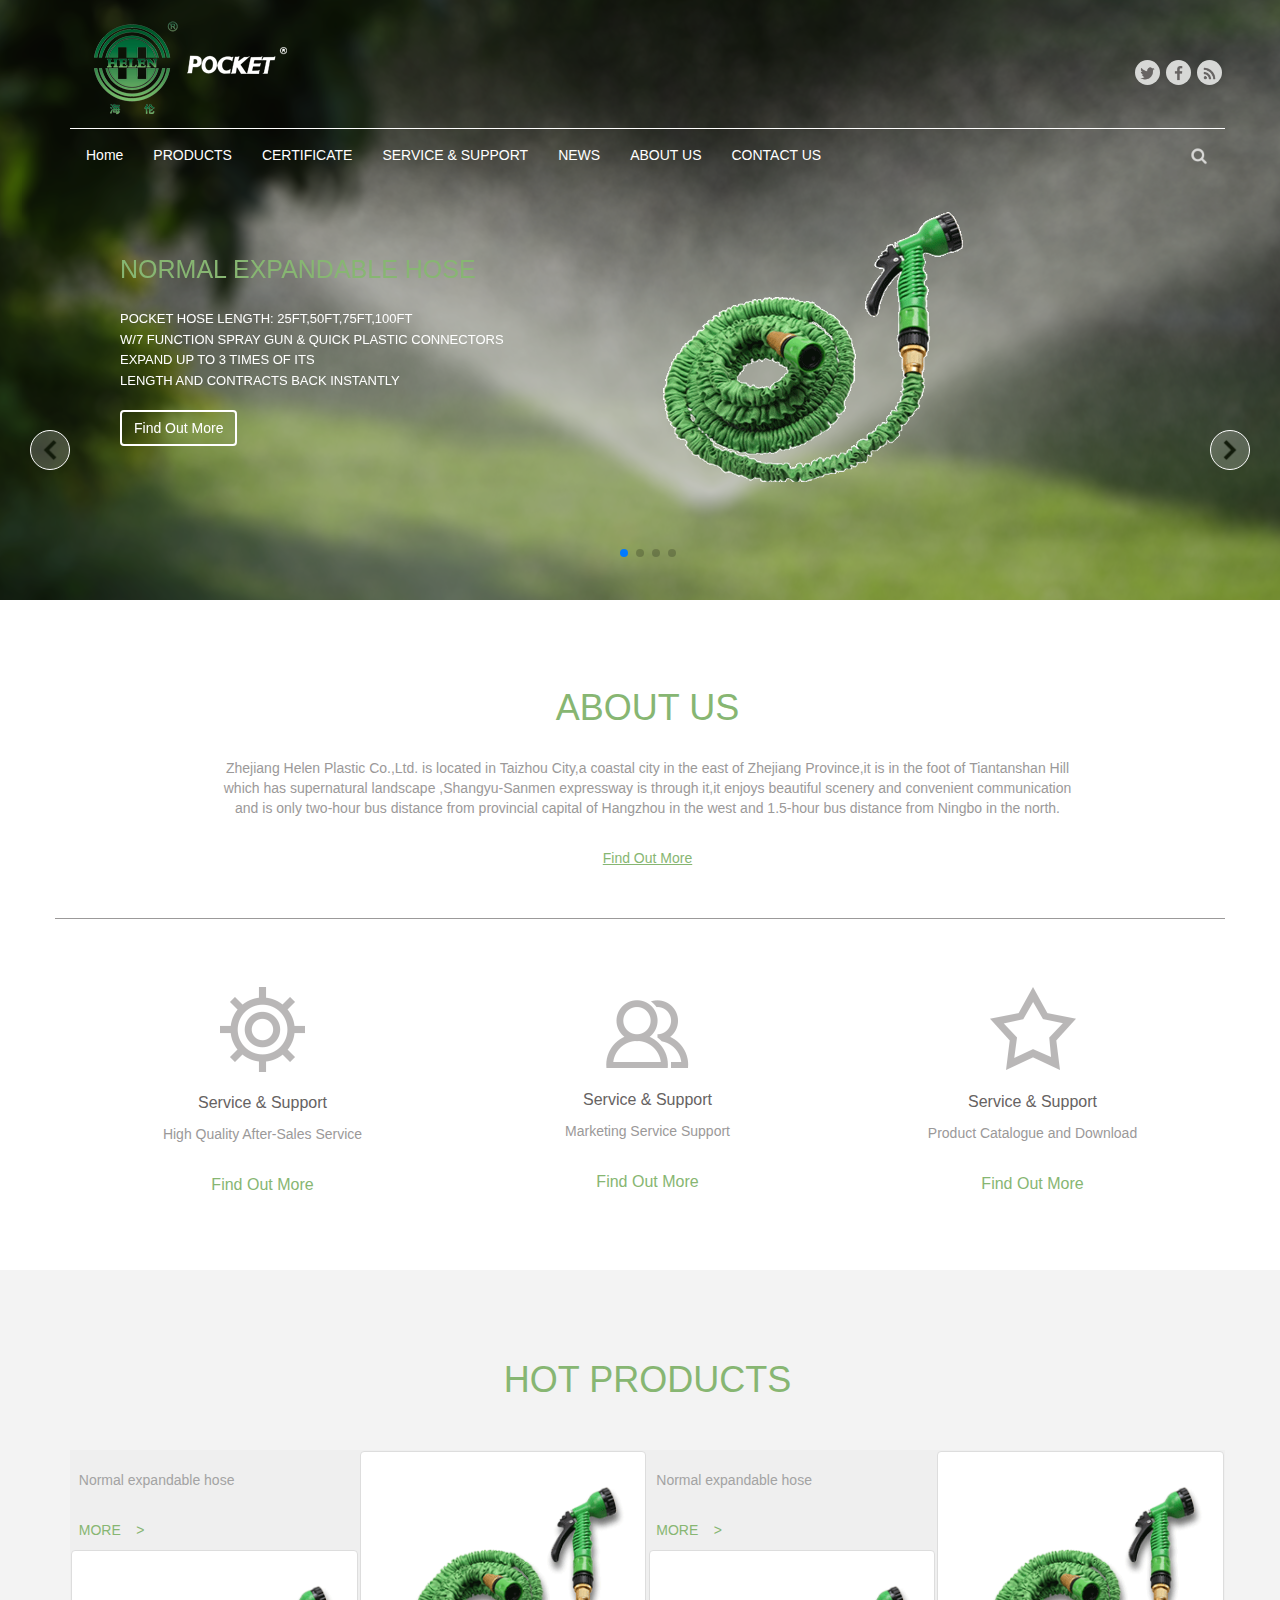
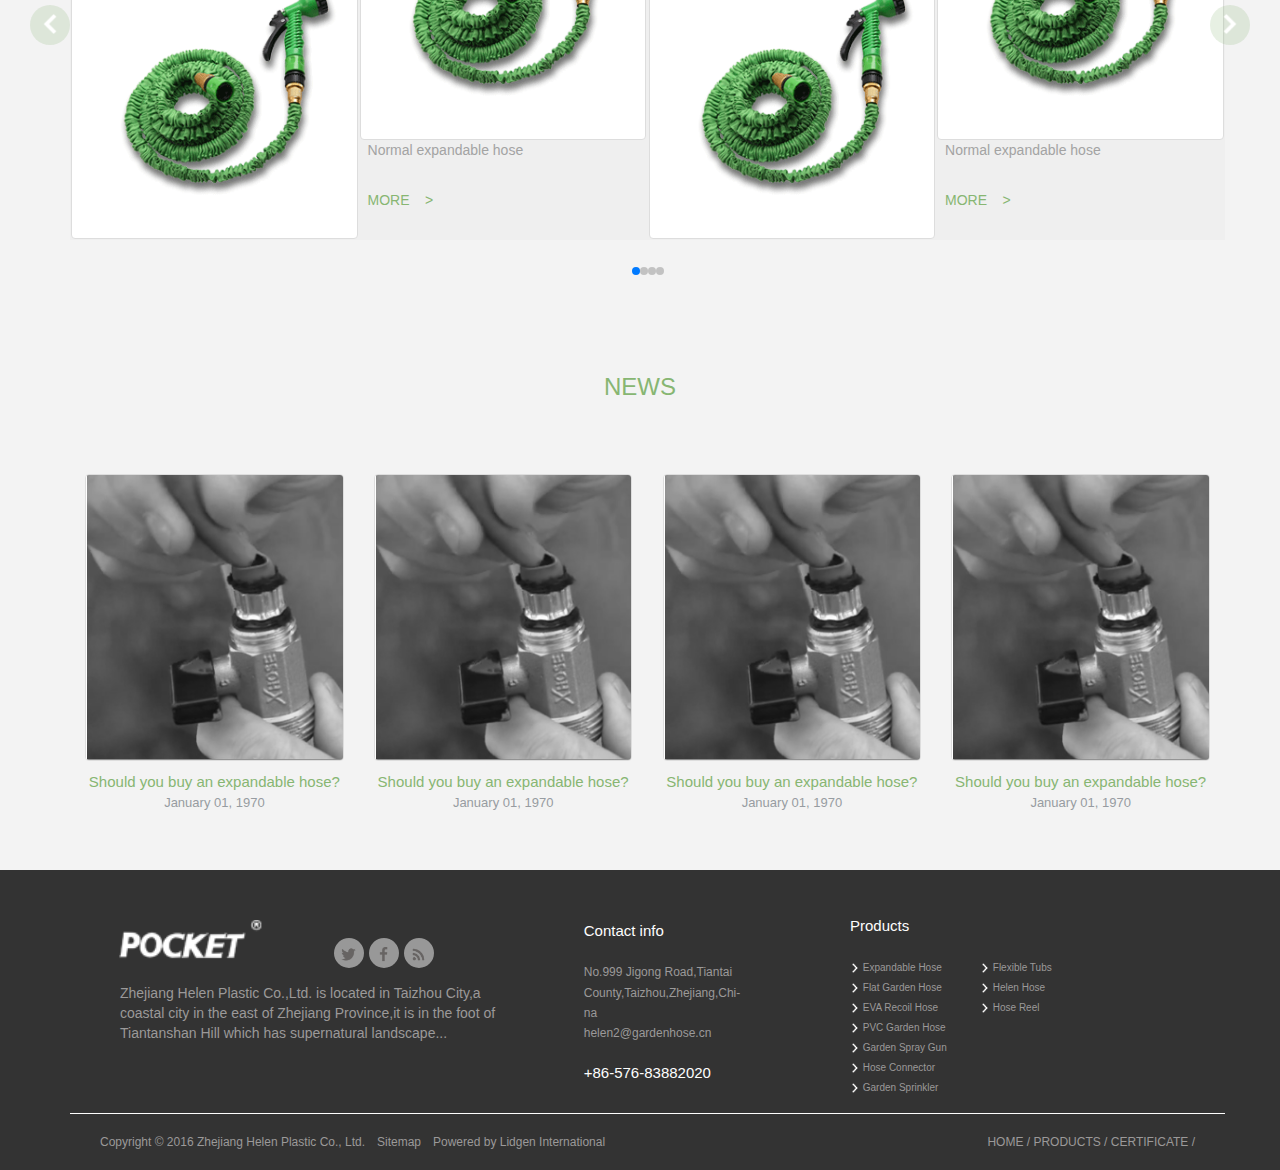
<file: index.html>
<!DOCTYPE html>
<html lang="zh-CN">
<head>
	<meta charset="UTF-8">
	<title>Document</title>
	<link rel="stylesheet" type="text/css" href="css/bootstrap.min.css">
	<link rel="stylesheet" type="text/css" href="css/css.css">
	<link rel="stylesheet" type="text/css" href="css/swiper.min.css">
</head>
<body>
<!-- header -->
	<section class="header">
		<div class="container-fluid">
			<!-- <img src="images/bg.jpg" alt="" class="bg col-xs-12 col-sm-12 col-md-12 col-lg-12"> -->
			<div class="container">

				<!-- logo -->
				<div class="hr">
					<div class="col-xs-6 col-sm-6 col-md-6 col-lg-6">
						<img src="images/logo.png" alt="">
						<img src="images/logo2.png" alt="" class="logo2">
					</div>
					<div class="icon col-xs-6 col-sm-6 col-md-6 col-lg-6">
						<div class="img-circle 1">
							<a href=#" title="">
								<img src="images/rss.png" alt="" class="icon-2">
							</a>
						</div>
						<div class="img-circle 2">
							<a href="#" title="">
								<img src="images/facebook.png" alt="" class="icon-2">
							</a>
						</div>
						<div class="img-circle 3">
							<a href="#" title="">
								<img src="images/twitter.png" alt="" class="icon-2">
							</a>
						</div>
					</div>
				</div>
				<!-- /logo -->

				<!-- 导航条 -->
				<div class="navbar">
					<ul>
						<li><a href="">Home</a></li>
						<li><a href="">PRODUCTS</a></li>
						<li><a href="">CERTIFICATE</a></li>
						<li><a href="">SERVICE & SUPPORT</a></li>
						<li><a href="">NEWS</a></li>
						<li><a href="">ABOUT US</a></li>
						<li><a href="">CONTACT US</a></li>
					</ul>
					<ul class="navtu">
						<li>
							<a href="" title="">
								<img src="images/search.png" alt="">
							</a>
						</li>
					</ul>
				</div>
				<!-- /导航条 -->

				<!-- 轮播内容 -->
				<div class="swiper-container">
					<div class="swiper-wrapper">

						<!-- 1 -->
						<div class="swiper-slide">
							<div class="col-xs-6 col-sm-6 col-md-6 col-lg-6 lb1">
								<span class="NOR">NORMAL EXPANDABLE HOSE</span>
								<br>
								<br>
								<span class="POCK">
									POCKET HOSE LENGTH: 25FT,50FT,75FT,100FT <br>
									W/7 FUNCTION SPRAY GUN & QUICK PLASTIC CONNECTORS <br>
									EXPAND UP TO 3 TIMES OF ITS <br>
									LENGTH AND CONTRACTS BACK INSTANTLY
								</span>
								<br>
								<br>
								<span class="btn" type="button">Find Out More</span>
							</div>
							<div class="col-xs-6 col-sm-6 col-md-6 col-lg-6 lb2">
								<img src="images/lb1.png">
							</div>
						</div>
						<!-- /1 -->

						<!-- 2 -->
						<div class="swiper-slide">
							<div class="col-xs-6 col-sm-6 col-md-6 col-lg-6 lb1">
								<span class="NOR">NORMAL EXPANDABLE HOSE</span>
								<br>
								<br>
								<span class="POCK">
									POCKET HOSE LENGTH: 25FT,50FT,75FT,100FT <br>
									W/7 FUNCTION SPRAY GUN & QUICK PLASTIC CONNECTORS <br>
									EXPAND UP TO 3 TIMES OF ITS <br>
									LENGTH AND CONTRACTS BACK INSTANTLY
								</span>
								<br>
								<br>
								<span class="btn" type="button">Find Out More</span>
							</div>
							<div class="col-xs-6 col-sm-6 col-md-6 col-lg-6 lb2">
								<img src="images/lb1.png">
							</div>
						</div>
						<!-- /2 -->

						<!-- 3 -->
						<div class="swiper-slide">
							<div class="col-xs-6 col-sm-6 col-md-6 col-lg-6 lb1">
								<span class="NOR">NORMAL EXPANDABLE HOSE</span>
								<br>
								<br>
								<span class="POCK">
									POCKET HOSE LENGTH: 25FT,50FT,75FT,100FT <br>
									W/7 FUNCTION SPRAY GUN & QUICK PLASTIC CONNECTORS <br>
									EXPAND UP TO 3 TIMES OF ITS <br>
									LENGTH AND CONTRACTS BACK INSTANTLY
								</span>
								<br>
								<br>
								<span class="btn" type="button">Find Out More</span>
							</div>
							<div class="col-xs-6 col-sm-6 col-md-6 col-lg-6 lb2">
								<img src="images/lb1.png">
							</div>
						</div>
						<!-- /3 -->

						<!-- 4 -->
						<div class="swiper-slide">
							<div class="col-xs-6 col-sm-6 col-md-6 col-lg-6 lb1">
								<span class="NOR">NORMAL EXPANDABLE HOSE</span>
								<br>
								<br>
								<span class="POCK">
									POCKET HOSE LENGTH: 25FT,50FT,75FT,100FT <br>
									W/7 FUNCTION SPRAY GUN & QUICK PLASTIC CONNECTORS <br>
									EXPAND UP TO 3 TIMES OF ITS <br>
									LENGTH AND CONTRACTS BACK INSTANTLY
								</span>
								<br>
								<br>
								<span class="btn" type="button">Find Out More</span>
							</div>
							<div class="col-xs-6 col-sm-6 col-md-6 col-lg-6 lb2">
								<img src="images/lb1.png">
							</div>
						</div>
						<!-- /4 -->
					</div>
					<!-- 分页器 -->
					<div class="swiper-pagination"></div>
					<!-- /分页器 -->
				</div>
				<!-- 按钮 -->
				<div class="previous"><img src="images/previous.png"></div>
    			<div class="next"><img src="images/next.png"></div>
				<!-- /按钮 -->
				<!-- /轮播内容 -->
			</div>
		</div>
	</section>
<!-- /header -->

<!-- content -->
	<section class="content">
		<!-- 1 -->
		<div class="container-fluid content1">
			<div class="container t1">
				<h1 style="color: #87b672;">ABOUT US</h1>
				<br>
				<p style="color: #9b9999;">Zhejiang Helen Plastic Co.,Ltd. is located in Taizhou City,a coastal city in the east of Zhejiang Province,it is in the foot of Tiantanshan Hill <br>
				 which has supernatural landscape ,Shangyu-Sanmen expressway is through it,it enjoys beautiful scenery and convenient communication	<br>
				  and is only two-hour bus distance from provincial capital of Hangzhou in the west and 1.5-hour bus distance from Ningbo in the north.
				</p>
				<br>
				<p style="color: #87b672;">
					<u>Find Out More</u>
				</p>
				<br>
				<br>
			</div>
			<div class="container t2">
				<div class="col-xs-4 col-sm-4 col-md-4 col-lg-4">
					<img src="images/icon1.png">
					<br>
					<br>
					<p style="color: #666262; font-size: 16px;">Service & Support</p>
					<p style="color: #9b9999">High Quality After-Sales Service</p>
					<br>
					<p style="color: #87b672; font-size: 16px;">Find Out More</p>
				</div>
				<div class="col-xs-4 col-sm-4 col-md-4 col-lg-4">
					<img src="images/icon2.png" style="margin-top: 13px;">
					<br>
					<br>
					<p style="color: #666262; font-size: 16px;">Service & Support</p>
					<p style="color: #9b9999">Marketing Service Support</p>
					<br>
					<p style="color: #87b672; font-size: 16px;">Find Out More</p>
				</div>
				<div class="col-xs-4 col-sm-4 col-md-4 col-lg-4">
					<img src="images/icon3.png">
					<br>
					<br>
					<p style="color: #666262; font-size: 16px;">Service & Support</p>
					<p style="color: #9b9999">Product Catalogue and Download</p>
					<br>
					<p style="color: #87b672; font-size: 16px;">Find Out More</p>
				</div>
			</div>
		</div>
		<!-- /1	 -->

		<!-- 2 -->
		<div class="container-fluid content2">
			<div class="container">
				<div style="text-align: center;">
					<h1 style="color: #87b672;">HOT PRODUCTS</h1>
				</div>
				<br>
				<br>
				<!-- 轮播图 -->
				<div class="swiper-container">
    				<div class="swiper-wrapper">
        				<!-- 1 -->
        				<div class="swiper-slide">
        					<div class="col-xs-3 col-sm-3 col-md-3 col-lg-3 more1">
        						<p class="p1">&nbsp;&nbsp;Normal expandable hose</p>
        						<br>
        						<p class="p2">&nbsp;&nbsp;MORE&nbsp;&nbsp;&nbsp;&nbsp;></p>
        						<img src="images/lb2.png" class="img-thumbnail">
        					</div>
        					<div class="col-xs-3 col-sm-3 col-md-3 col-lg-3 more2">
        						<img src="images/lb2.png" class="img-thumbnail">
        						<p class="p1">&nbsp;&nbsp;Normal expandable hose</p>
        						<br>
        						<p class="p2">&nbsp;&nbsp;MORE&nbsp;&nbsp;&nbsp;&nbsp;></p>
        					</div>
        					<div class="col-xs-3 col-sm-3 col-md-3 col-lg-3 more3">
        						<p class="p1">&nbsp;&nbsp;Normal expandable hose</p>
        						<br>
        						<p class="p2">&nbsp;&nbsp;MORE&nbsp;&nbsp;&nbsp;&nbsp;></p>
        						<img src="images/lb2.png" class="img-thumbnail">
        					</div>
        					<div class="col-xs-3 col-sm-3 col-md-3 col-lg-3 more4">
        						<img src="images/lb2.png" class="img-thumbnail">
        						<p class="p1">&nbsp;&nbsp;Normal expandable hose</p>
        						<br>
        						<p class="p2">&nbsp;&nbsp;MORE&nbsp;&nbsp;&nbsp;&nbsp;></p>
        					</div>
        				</div>
        				<!-- /1 -->

        				<!-- 2 -->
        				<div class="swiper-slide">
        					<div class="col-xs-3 col-sm-3 col-md-3 col-lg-3 more1">
        						<p>&nbsp;&nbsp;Normal expandable hose</p>
        						<br>
        						<p>&nbsp;&nbsp;MORE&nbsp;&nbsp;&nbsp;&nbsp;></p>
        						<img src="images/lb2.png" class="img-thumbnail">
        					</div>
        					<div class="col-xs-3 col-sm-3 col-md-3 col-lg-3 more2">
        						<img src="images/lb2.png" class="img-thumbnail">
        						<p>&nbsp;&nbsp;Normal expandable hose</p>
        						<br>
        						<p>&nbsp;&nbsp;MORE&nbsp;&nbsp;&nbsp;&nbsp;></p>
        					</div>
        					<div class="col-xs-3 col-sm-3 col-md-3 col-lg-3 more3">
        						<p>&nbsp;&nbsp;Normal expandable hose</p>
        						<br>
        						<p>&nbsp;&nbsp;MORE&nbsp;&nbsp;&nbsp;&nbsp;></p>
        						<img src="images/lb2.png" class="img-thumbnail">
        					</div>
        					<div class="col-xs-3 col-sm-3 col-md-3 col-lg-3 more4">
        						<img src="images/lb2.png" class="img-thumbnail">
        						<p>&nbsp;&nbsp;Normal expandable hose</p>
        						<br>
        						<p>&nbsp;&nbsp;MORE&nbsp;&nbsp;&nbsp;&nbsp;></p>
        					</div>
        				</div>
        				<!-- /2 -->

						<!-- 3 -->
						<div class="swiper-slide">
        					<div class="col-xs-3 col-sm-3 col-md-3 col-lg-3 more1">
        						<p>&nbsp;&nbsp;Normal expandable hose</p>
        						<br>
        						<p>&nbsp;&nbsp;MORE&nbsp;&nbsp;&nbsp;&nbsp;></p>
        						<img src="images/lb2.png" class="img-thumbnail">
        					</div>
        					<div class="col-xs-3 col-sm-3 col-md-3 col-lg-3 more2">
        						<img src="images/lb2.png" class="img-thumbnail">
        						<p>&nbsp;&nbsp;Normal expandable hose</p>
        						<br>
        						<p>&nbsp;&nbsp;MORE&nbsp;&nbsp;&nbsp;&nbsp;></p>
        					</div>
        					<div class="col-xs-3 col-sm-3 col-md-3 col-lg-3 more3">
        						<p>&nbsp;&nbsp;Normal expandable hose</p>
        						<br>
        						<p>&nbsp;&nbsp;MORE&nbsp;&nbsp;&nbsp;&nbsp;></p>
        						<img src="images/lb2.png" class="img-thumbnail">
        					</div>
        					<div class="col-xs-3 col-sm-3 col-md-3 col-lg-3 more4">
        						<img src="images/lb2.png" class="img-thumbnail">
        						<p>&nbsp;&nbsp;Normal expandable hose</p>
        						<br>
        						<p>&nbsp;&nbsp;MORE&nbsp;&nbsp;&nbsp;&nbsp;></p>
        					</div>
        				</div>
						<!-- /3 -->

						<!-- 4 -->
						<div class="swiper-slide">
        					<div class="col-xs-3 col-sm-3 col-md-3 col-lg-3 more1">
        						<p>&nbsp;&nbsp;Normal expandable hose</p>
        						<br>
        						<p>&nbsp;&nbsp;MORE&nbsp;&nbsp;&nbsp;&nbsp;></p>
        						<img src="images/lb2.png" class="img-thumbnail">
        					</div>
        					<div class="col-xs-3 col-sm-3 col-md-3 col-lg-3 more2">
        						<img src="images/lb2.png" class="img-thumbnail">
        						<p>&nbsp;&nbsp;Normal expandable hose</p>
        						<br>
        						<p>&nbsp;&nbsp;MORE&nbsp;&nbsp;&nbsp;&nbsp;></p>
        					</div>
        					<div class="col-xs-3 col-sm-3 col-md-3 col-lg-3 more3">
        						<p>&nbsp;&nbsp;Normal expandable hose</p>
        						<br>
        						<p>&nbsp;&nbsp;MORE&nbsp;&nbsp;&nbsp;&nbsp;></p>
        						<img src="images/lb2.png" class="img-thumbnail">
        					</div>
        					<div class="col-xs-3 col-sm-3 col-md-3 col-lg-3 more4">
        						<img src="images/lb2.png" class="img-thumbnail">
        						<p>&nbsp;&nbsp;Normal expandable hose</p>
        						<br>
        						<p>&nbsp;&nbsp;MORE&nbsp;&nbsp;&nbsp;&nbsp;></p>
        					</div>
        				</div>
						<!-- /4 -->
   					</div>
				</div>
				<!-- 分页器 -->
    				<div class="swiper-pagination" style="position: relative; z-index: 10; margin-top: 20px;"></div>
				<!-- /轮播图 -->
			</div>
			<!-- 按钮 -->
   			<div class="previous2"><img src="images/previous2.png" class=""></div>
    		<div class="next2"><img src="images/next2.png" class=""></div>
		</div>
		<!-- /2 -->

		<!-- 3 -->
		<div class="container-fluid content2" style="padding-top: 100px;">
			<p align="center" style="font-size: 24px; color: #87b672">NEWS</p>
			<div class="container" style="margin-top: 70px;">
				<!-- 1 -->
				<div class="col-xs-3 col-sm-3 col-md-3 col-lg-3 news">
					<div class="news1">
						<img src="images/sss.png" class="img-thumbnail">
					</div>
					<div class="news2">
						<span>
							Expandable hoses are an alter- <br>
							native to traditional hoses that <br>
							many of us have on reels in our <br>
							gardens or sheds. They are <br>
							lighter, compact and a lot of <br>
							 brands claim their expandable
						</span>
						<br>
						<br>
						<br>
						<span>Find Out More</span>
					</div>
					<span style="color: #87b672; font-size: 15px;">Should you buy an expandable hose?</span>
					<br>
					<span style="font-size: 13px; color: #979ca1;">January 01, 1970</span>
				</div>
				<!-- 2 -->
				<div class="col-xs-3 col-sm-3 col-md-3 col-lg-3 news">
					<div class="news3">
						<img src="images/sss.png" class="img-thumbnail">
					</div>
					<div class="news4">
						<span>
							Expandable hoses are an alter- <br>
							native to traditional hoses that <br>
							many of us have on reels in our <br>
							gardens or sheds. They are <br>
							lighter, compact and a lot of <br>
							 brands claim their expandable
						</span>
						<br>
						<br>
						<br>
						<span>Find Out More</span>
					</div>
					<span style="color: #87b672; font-size: 15px;">Should you buy an expandable hose?</span>
					<br>
					<span style="font-size: 13px; color: #979ca1;">January 01, 1970</span>
				</div>
				<!-- 3 -->
				<div class="col-xs-3 col-sm-3 col-md-3 col-lg-3 news">
					<div class="news5">
						<img src="images/sss.png" class="img-thumbnail">
					</div>
					<div class="news6">
						<span>
							Expandable hoses are an alter- <br>
							native to traditional hoses that <br>
							many of us have on reels in our <br>
							gardens or sheds. They are <br>
							lighter, compact and a lot of <br>
							 brands claim their expandable
						</span>
						<br>
						<br>
						<br>
						<span>Find Out More</span>
					</div>
					<span style="color: #87b672; font-size: 15px;">Should you buy an expandable hose?</span>
					<br>
					<span style="font-size: 13px; color: #979ca1;">January 01, 1970</span>
				</div>
				<!-- 4 -->
				<div class="col-xs-3 col-sm-3 col-md-3 col-lg-3 news">
					<div class="news7">
						<img src="images/sss.png" class="img-thumbnail">
					</div>
					<div class="news8">
						<span>
							Expandable hoses are an alter- <br>
							native to traditional hoses that <br>
							many of us have on reels in our <br>
							gardens or sheds. They are <br>
							lighter, compact and a lot of <br>
							 brands claim their expandable
						</span>
						<br>
						<br>
						<br>
						<span>Find Out More</span>
					</div>
					<span style="color: #87b672; font-size: 15px;">Should you buy an expandable hose?</span>
					<br>
					<span style="font-size: 13px; color: #979ca1;">January 01, 1970</span>
				</div>
			</div>
		</div>
		<!-- /3 -->
	</section>
<!-- /content -->
<!-- foot -->
	<section class="foot" style="padding: 0px;">
		<div class="container-fluid" style="background-color:#333333; height: 300px; padding: 0px;">
			<div class="container">
				<div class="col-xs-12 col-sm-12 col-md-12 col-lg-12" style="border-bottom: 1px solid #fefefe;">
					<!-- 1 -->
					<div class="col-xs-5 col-sm-5 col-md-5 col-lg-5">
						<div class="col-xs-6 col-sm-6 col-md-6 col-lg-6">
							<img src="images/logo2.png" class="logo3">
						</div>
						<div class="col-xs-6 col-sm-6 col-md-6 col-lg-6" style="padding:48px 100px 0px 0px;">
							<div class="xtb">
								<img src="images/rss.png">
							</div>
							<div class="xtb">
								<img src="images/facebook.png">
							</div>
							<div class="xtb">
								<img src="images/twitter.png">
							</div>
						</div>
						<br>
						<div class="col-xs-12 col-sm-12 col-md-12 col-lg-12" style="color: #9b9999; padding:15px 0px 0px 20px;">
							Zhejiang Helen Plastic Co.,Ltd. is located in Taizhou City,a <br>
							coastal city in the east of Zhejiang Province,it is in the foot of <br>
							Tiantanshan Hill which has supernatural landscape...
						</div>
					</div>
					<!-- 2 -->
					<div class="col-xs-3 col-sm-3 col-md-3 col-lg-3" style="padding: 30px;">
						<span style="color: #fefefe; font-size: 15px;">Contact info</span>
						<br>
						<br>
						<span style="color: #9b9999; font-size: 12px;">No.999 Jigong Road,Tiantai <br>
						County,Taizhou,Zhejiang,Chi-<br>
						na</span>
						<br>
						<span style="color: #9b9999; font-size: 12px;">helen2@gardenhose.cn</span>
						<br>
						<br>
						<span style="color: #fefefe; font-size: 15px;">+86-576-83882020</span>
					</div>
					<!-- 3 -->
					<div class="col-xs-4 col-sm-4 col-md-4 col-lg-4" style="padding-top: 25px;">
						<span style="color: #fefefe; font-size: 15px;">Products</span>
						<br>
						<br>
						<div class="col-xs-4 col-sm-4 col-md-4 col-lg-4" style="padding: 0px;">
							<img src="images/xjt.png" class="xjt"><span class="xwz">&nbsp;Expandable Hose</span><br>
							<img src="images/xjt.png" class="xjt"><span class="xwz">&nbsp;Flat Garden Hose</span><br>
							<img src="images/xjt.png" class="xjt"><span class="xwz">&nbsp;EVA Recoil Hose</span><br>
							<img src="images/xjt.png" class="xjt"><span class="xwz">&nbsp;PVC Garden Hose</span><br>
							<img src="images/xjt.png" class="xjt"><span class="xwz">&nbsp;Garden Spray Gun</span><br>
							<img src="images/xjt.png" class="xjt"><span class="xwz">&nbsp;Hose Connector</span><br>
							<img src="images/xjt.png" class="xjt"><span class="xwz">&nbsp;Garden Sprinkler</span><br>
						</div>
						<div class="col-xs-5 col-sm-5 col-md-5 col-lg-5">
							<img src="images/xjt.png" class="xjt"><span class="xwz">&nbsp;Flexible Tubs</span><br>
							<img src="images/xjt.png" class="xjt"><span class="xwz">&nbsp;Helen Hose</span><br>
							<img src="images/xjt.png" class="xjt"><span class="xwz">&nbsp;Hose Reel</span><br>
						</div>
					</div>
				</div>
				<div class="col-xs-12 col-sm-12 col-md-12 col-lg-12">
					<div class="col-xs-6 col-sm-6 col-md-6 col-lg-6" style="color: #9b9999; padding-top: 20px; font-size: 12px;">
						Copyright © 2016 Zhejiang Helen Plastic Co., Ltd.　Sitemap　Powered by Lidgen International
					</div>
					<div class="col-xs-6 col-sm-6 col-md-6 col-lg-6" style="padding-top:  20px;">
						<span class="zj">HOME / PRODUCTS / CERTIFICATE /</span> 
					</div>
				</div>
			</div>
		</div>
	</section>
<!-- /foot -->
	<script src="js/jquery-3.3.1.min.js"></script>
	<script src="js/bootstrap.min.js"></script>
	<script src="js/swiper.min.js"></script>
	<script>

		$(".1").hover(function(){
			$(".1").css("background-color","#fefefe");
		},function(){
			$(".1").css("background-color","#d7d8d6");
		});
		$(".2").hover(function(){
			$(".2").css("background-color","#fefefe");
		},function(){
			$(".2").css("background-color","#d7d8d6");
		});
		$(".3").hover(function(){
			$(".3").css("background-color","#fefefe");
		},function(){
			$(".3").css("background-color","#d7d8d6");
		});

		(function($){
			// 1
			$('.news1').hover(function(){
				$('.news1').hide();
				$('.news2').show();
			},function(e){
				e.prevenDefault()
			})

			$('.news2').hover(function(e){
				e.prevenDefault()
			},function(){
				$('.news1').show();
				$('.news2').hide();
			})
			// 2
			$('.news3').hover(function(){
				$('.news3').hide();
				$('.news4').show();
			},function(e){
				e.prevenDefault()
			})

			$('.news4').hover(function(e){
				e.prevenDefault()
			},function(){
				$('.news3').show();
				$('.news4').hide();
			})
			// 3
			$('.news5').hover(function(){
				$('.news5').hide();
				$('.news6').show();
			},function(e){
				e.prevenDefault()
			})

			$('.news6').hover(function(e){
				e.prevenDefault()
			},function(){
				$('.news5').show();
				$('.news6').hide();
			})
			// 4
			$('.news7').hover(function(){
				$('.news7').hide();
				$('.news8').show();
			},function(e){
				e.prevenDefault()
			})

			$('.news8').hover(function(e){
				e.prevenDefault()
			},function(){
				$('.news7').show();
				$('.news8').hide();
			})
			
		})($)


		var mySwiper = new Swiper ('.swiper-container',{
			direction:'horizontal',
			loop:true,
			// 分页器
			pagination: {
      		el: '.swiper-pagination',
    		},
    		// 按钮
			navigation: {
      		nextEl: '.next,.next2',
      		prevEl: '.previous,.previous2',
    		},
		})
		setInterval("mySwiper.slideNext()", 2000);
		// setInterval("mySwiper.slidePrev()", 2000);
	</script>
</body>
</html>
</file>
<file: css/css.css>
.header{
	background: url('../images/bg.jpg') no-repeat;
	background-size: cover;
	background-position: center;
	background-attachment: fixed;
	width: 100%;
	height: 600px;
	/* background-color: #000; */
}
.container-fluid{
	background: rgba(0, 0, 0, 0.2);
	width: 100%;
	height: 600px;
	margin: 0px;
	padding: 0px;
}
/* .bg{
	margin: 0px;
	padding: 0px;
	position: absolute;
	z-index: -1;
} */
.container{
	padding-right: 0px;
	/* background-color: #CAFF70; */
	margin-top: 20px;
}
.logo2{
	margin-left: 0px;
	padding-left: 0px;
	margin-bottom: 10px;
}
.icon{
	margin: 0px;
	padding-top: 40px;
	padding-right: 0px;
}
.img-circle{
	width: 25px;
	height: 25px;
	background-color: #d7d8d6;
	text-align: center;
	line-height: 25px;
	/* display: block; */
	float: right;
	margin: 0px 3px;
}
.icon-2{
	width: 15px;
	height: 15px;
}
.hr{
	height: 109px;
	border-bottom: 1px solid #fff;
}
.navbar{
	margin: 0px;
	padding: 0px;
}
.navbar>ul{
	list-style-type: none;
	margin: 0px;
	padding: 0px;
}
.navbar>ul>li{
	display: inline;
	float: left;
	margin: 15px 15px;
}
.navbar>ul>li>a{
	color: #fff;
	text-decoration: none;
	display: block;
	/* background-color: #CAFF70; */
}
.navbar>ul>li>a:hover{
	color: #87b672;
}
.navbar>.navtu>li{
	float: right;
}
.navbar>.navtu>li>a>img{
	width: 20px;
	height: 20px;
}
.swiper-container{
	height: 390px;
}
.lb1{
	padding-top: 70px;
	padding-left: 50px;
}
.NOR{
	font-family:Arial,Helvetica,sans-serif;
	font-size: 25px;
	color: #87b672;
}
.POCK{
	font-family:Arial,Helvetica,sans-serif;
	font-size: 13px;
	color: #fff;
}
.btn{
	color: #fff;
	border: 2px solid #fff;
}
.btn:hover{
	color: #fff;
}
.lb2>img{
	width: 300px;
	height: 300px;
	padding-top: 30px;
}
.previous,.next{
	position: absolute;
	top: 50%;
	width: 40px;
	height: 40px;
	margin-top: -20px;
	z-index: 10;
	cursor: pointer;
	background-size: 27px 44px;
	background-position: center;
	background-repeat: no-repeat;
	background: rgba(255, 255, 255, 0.2);
	border-radius: 50%;
	border: 1px solid #fff;
	text-align: center;
	padding-top: 7px;
}
.previous:hover,
.next:hover{
	background: rgba(254, 254, 254);
}
.previous>img,
.next>img{
	width: 24px;
	height: 24px;
}
.previous{
	left: 30px;
	right: auto;
}
.next{
	right: 30px;
	left: auto;
}
.content{
	margin: 0px;
	padding: 0px;
	width: 100%;
}
.content1{
	height: 670px;
	width: 100%;
	text-align: center;
	background: #fff;
}
.t1{
	margin-top: 68px;
	border-bottom: 1px solid #9b9999;
}
.t2{
	margin-top: 68px;
}
.content2{
	background: #f3f3f3;
	/* text-align: center; */
	padding-top: 50px;
}
.more1:hover,
.more2:hover,
.more3:hover,
.more4:hover{
	background: #87b672;
	color: #fff;
	z-index: 1;
}
.more1{
	padding:20px 1px 1px 1px;
	background: #efefef;
}
.more2{
	padding:1px 1px 20px 1px;
	background: #efefef;
}
.more3{
	padding:20px 1px 1px 1px;
	background: #efefef;
}
.more4{
	padding:1px 1px 20px 1px;
	background: #efefef;
}
.p1{
	color: #a3a3a3;
}
.p2{
	color: #87b672;
} 
.previous2,.next2{
	width: 40px;
	height: 40px;
	position: relative;
	top: -50%;
	z-index: 10;
	cursor: pointer;
	background-size: 27px 44px;
	background-position: center;
	background-repeat: no-repeat;
	background: rgba(135, 182, 114, 0.2);
	border-radius: 50%;
	text-align: center;
	padding-top: 7px;
}
.previous2:hover,
.next2:hover{
	background: rgba(135, 182, 114);
}
.previous2>img,
.next2>img{
	width: 24px;
	height: 24px;
}
.previous2{
	float: left;
	left: 30px;
	right: auto;
}
.next2{
	float: right;
	right: 30px;
	left: auto;
}
.news{
	text-align: center;
}
.news1>img,
.news3>img,
.news5>img,
.news7>img{
	padding: 0px;
	margin-bottom: 10px;
}
.news2,
.news4,
.news6,
.news8{
	margin-bottom: 10px;
	padding:50px 20px 0px 20px;
	text-align: center;
	display: none;
	width: 100%;
	height: 285px;
	background: #87b672;
	color: #fff;
}
.news2>span,
.news4>span,
.news6>span,
.news8>span{
	font-size: 15px;
}
/* foot */
.logo3{
	padding-top: 30px;
	width: 80%;
}
.xtb{
	text-align: center;
	line-height: 30px;
	width: 30px;
	height: 30px;
	border-radius: 50%;
	background: rgba(254, 254, 254, 0.5);
	float: right;
	right: 20px;
	margin-right: 5px;
}
.xtb>img{
	width: 15px;
	height: 15px;
}
.xtb:hover{
	background: #fff;
}
.xjt{
	width: 10px;
}
.xwz{
	font-size: 10px;
	color: #9b9999;
}
.zj{
	color: #9b9999;
	font-size: 12px;
	float: right;
}
</file>
